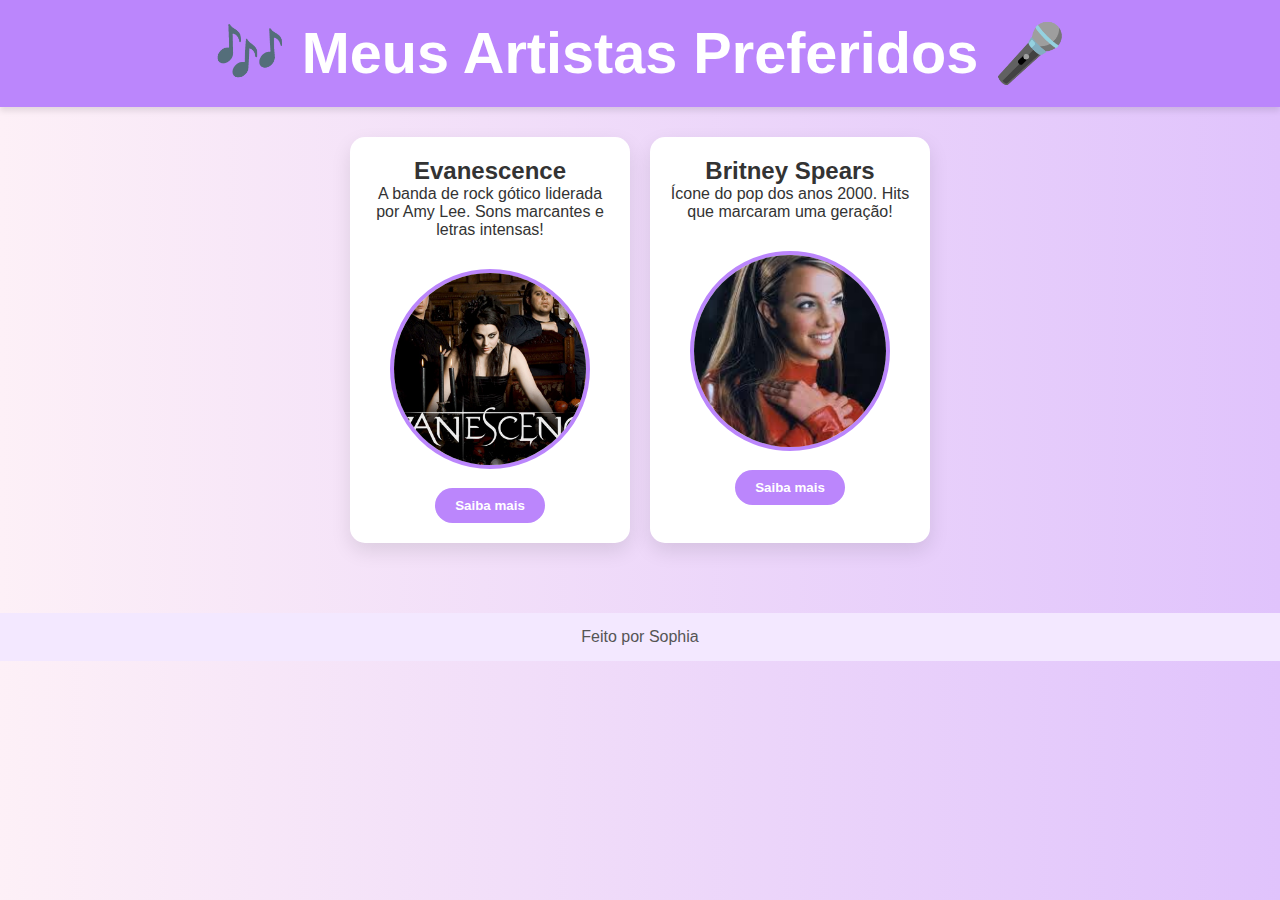
<file: index.html>
<!DOCTYPE html>
<html lang="pt-br">
<head>
  <meta charset="UTF-8">
  <meta name="viewport" content="width=device-width, initial-scale=1.0">
  <title>Artistas Preferidos</title>
  <link rel="icon" href="icone.png" type="image/png">
  <link rel="stylesheet" href="style.css">
</head>
<body>
  <header>
    <h1>🎶 Meus Artistas Preferidos 🎤</h1>
  </header>

  <main>
    <section class="bloco">
      <h2>Evanescence</h2>
      <p>A banda de rock gótico liderada por Amy Lee. Sons marcantes e letras intensas!</p>
      <img src="evanescence.jpg" alt="Evanescence">
      <button onclick="alert('Mais sobre Evanescence em breve!')">Saiba mais</button>
    </section>

    <section class="bloco">
      <h2>Britney Spears</h2>
      <p>Ícone do pop dos anos 2000. Hits que marcaram uma geração!</p>
      <img src="britney spears.jpg" alt="Britney Spears">
      <button onclick="alert('Mais sobre Britney em breve!')">Saiba mais</button>
    </section>
  </main>

  <footer>
    <p>Feito por Sophia  </p>
  </footer>
</body>
</html>
</file>
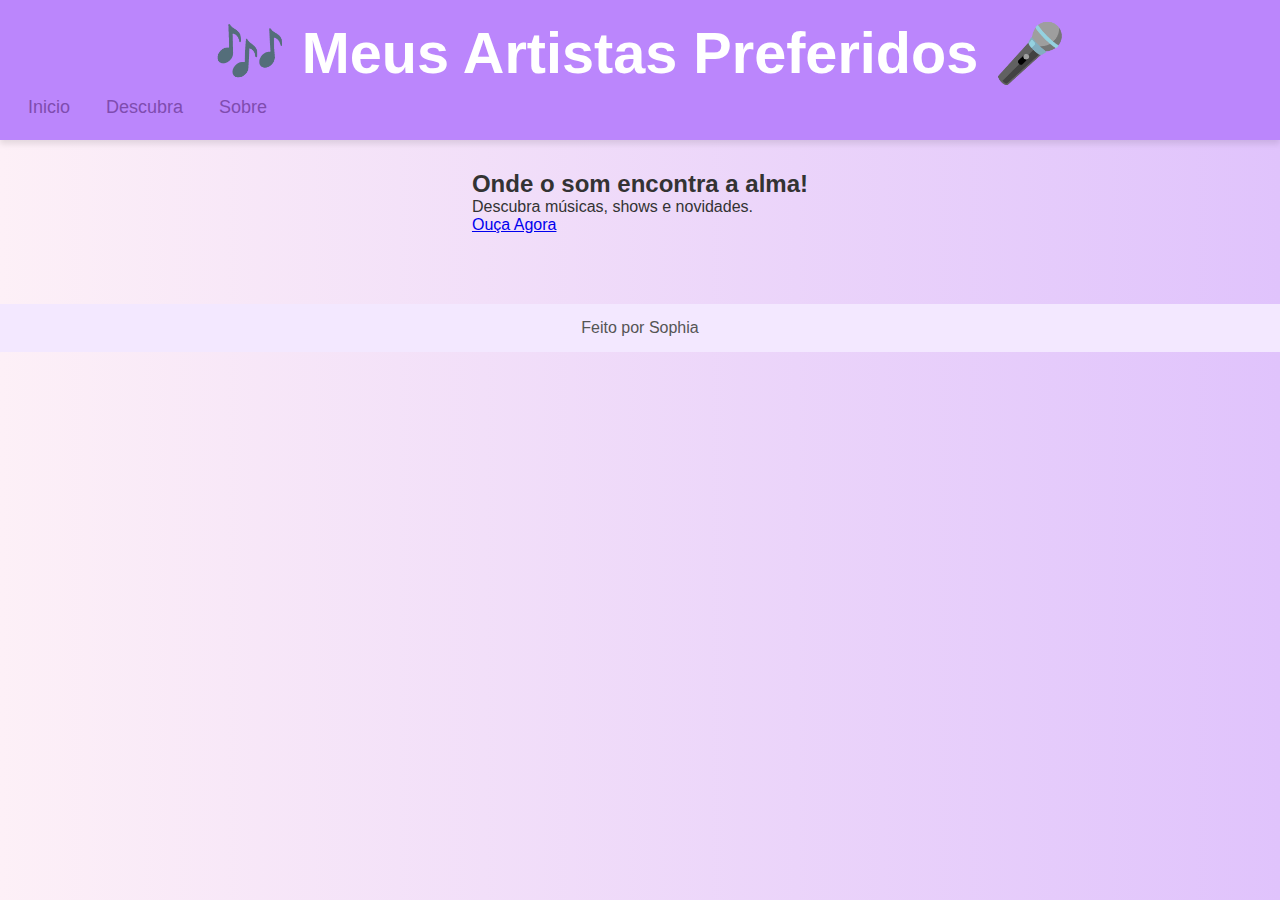
<file: inicio.html>
<!DOCTYPE html>
<html lang="pt-br">
<head>
  <meta charset="UTF-8">
  <meta name="viewport" content="width=device-width, initial-scale=1.0">
  <title>Artistas Preferidos</title>
  <link rel="icon" href="icone.png" type="image/png">
  <link rel="stylesheet" href="style.css">
</head>
<body>
  <header>
    <h1>🎶 Meus Artistas Preferidos 🎤</h1>
    <nav class="menu-direita">
      <ul>
        <li><a href="index.html">Inicio</a></li>
        <li><a href="#descubra">Descubra</a></li>
        <li><a href="#sobre">Sobre</a></li>
      </ul>
    </nav>
  </header>

  <main> 
    <section id="Inicio" class="Inicio">
        <div class="bloco-Inicio">
            <h2>Onde o som encontra a alma!</h2>
            <p>Descubra músicas, shows e novidades.</p>
            <a href="#musicas" class="btn">Ouça Agora</a>
        </div>
    </section>
  </main>
</body>
</html>

<footer>
    <p>Feito por Sophia  </p>
  </footer>
</file>
<file: style.css>
/* Reset básico */
* {
    margin: 0;
    padding: 0;
    box-sizing: border-box;
  }
  
  body {
    font-family: 'Segoe UI', Tahoma, Geneva, Verdana, sans-serif; 
    background: linear-gradient(to right, #fdf0f7, #e0c3fc);
    color: #333;
  }
  
  /* Cabeçalho */
  header {
    background-color: #bb86fc;
    color: white;
    padding: 20px;
    text-align: center;
    font-size: 1.8em;
    box-shadow: 0 4px 6px rgba(0,0,0,0.1);
 
  
  }
  
  /* Conteúdo principal */
  main {
    display: flex;
    flex-wrap: wrap;
    justify-content: center;
    gap: 20px;
    padding: 30px;
  }
  
  /* Blocos de artistas */
  .bloco {
    background: white;
    border-radius: 15px;
    box-shadow: 0 8px 20px rgba(0,0,0,0.1);
    padding: 20px;
    width: 280px;
    text-align: center;
    transition: transform 0.3s ease;
  }
  
  .bloco:hover {
    transform: scale(1.05);
  }
  
  .bloco img {
    width: 200px;
    height: 200px;
    border-radius: 50%;
    object-fit: cover;
    margin: 15px 0;
    border: 4px solid #bb86fc;
  }
  
  .bloco p {
    font-size: 1em;
    margin-bottom: 15px;
  }
  
  /* Botões */
  button {
    background-color: #bb86fc;
    color: white;
    border: none;
    padding: 10px 20px;
    font-weight: bold;
    border-radius: 20px;
    cursor: pointer;
    transition: background-color 0.3s ease;
  }
  
  button:hover {
    background-color: #9f6ce0;
  }
  
  /* Rodapé */
  footer {
    text-align: center;
    padding: 15px;
    background-color: #f3e8ff;
    color: #555;
    margin-top: 40px;

  }
    .menu-direita ul{
       list-style: none;
       margin: 0;
       padding: 0;
       display: flex;
       gap: 20px;
    }

    .menu-direita a {
      color:#7f4caf;
      text-decoration: none;
      font-size: 18px;
      padding: 8px;
    }
     a:hover{
      color:#000000
     }

     .inicio{
      margin: 0px;
      height: 600px;
      width: 100%;
      display: flex;
      align-items:center;
      justify-content: center;
      background:linear-gradient#bb86fc;
      background-size: 100% 100%;
      animation:gradientAnimation 25s ease infinite;
      overflow: hidden;
      text-align:center;
     }

     .bloco-inicio h2{
        font-sixe:80px;
        color: #e0c3fc;
        animation: slideInUp 10s ease-out;
        text-shadow: 5px 6px 8px rgba(110, 79, 160, 0.856)
     }
</file>
